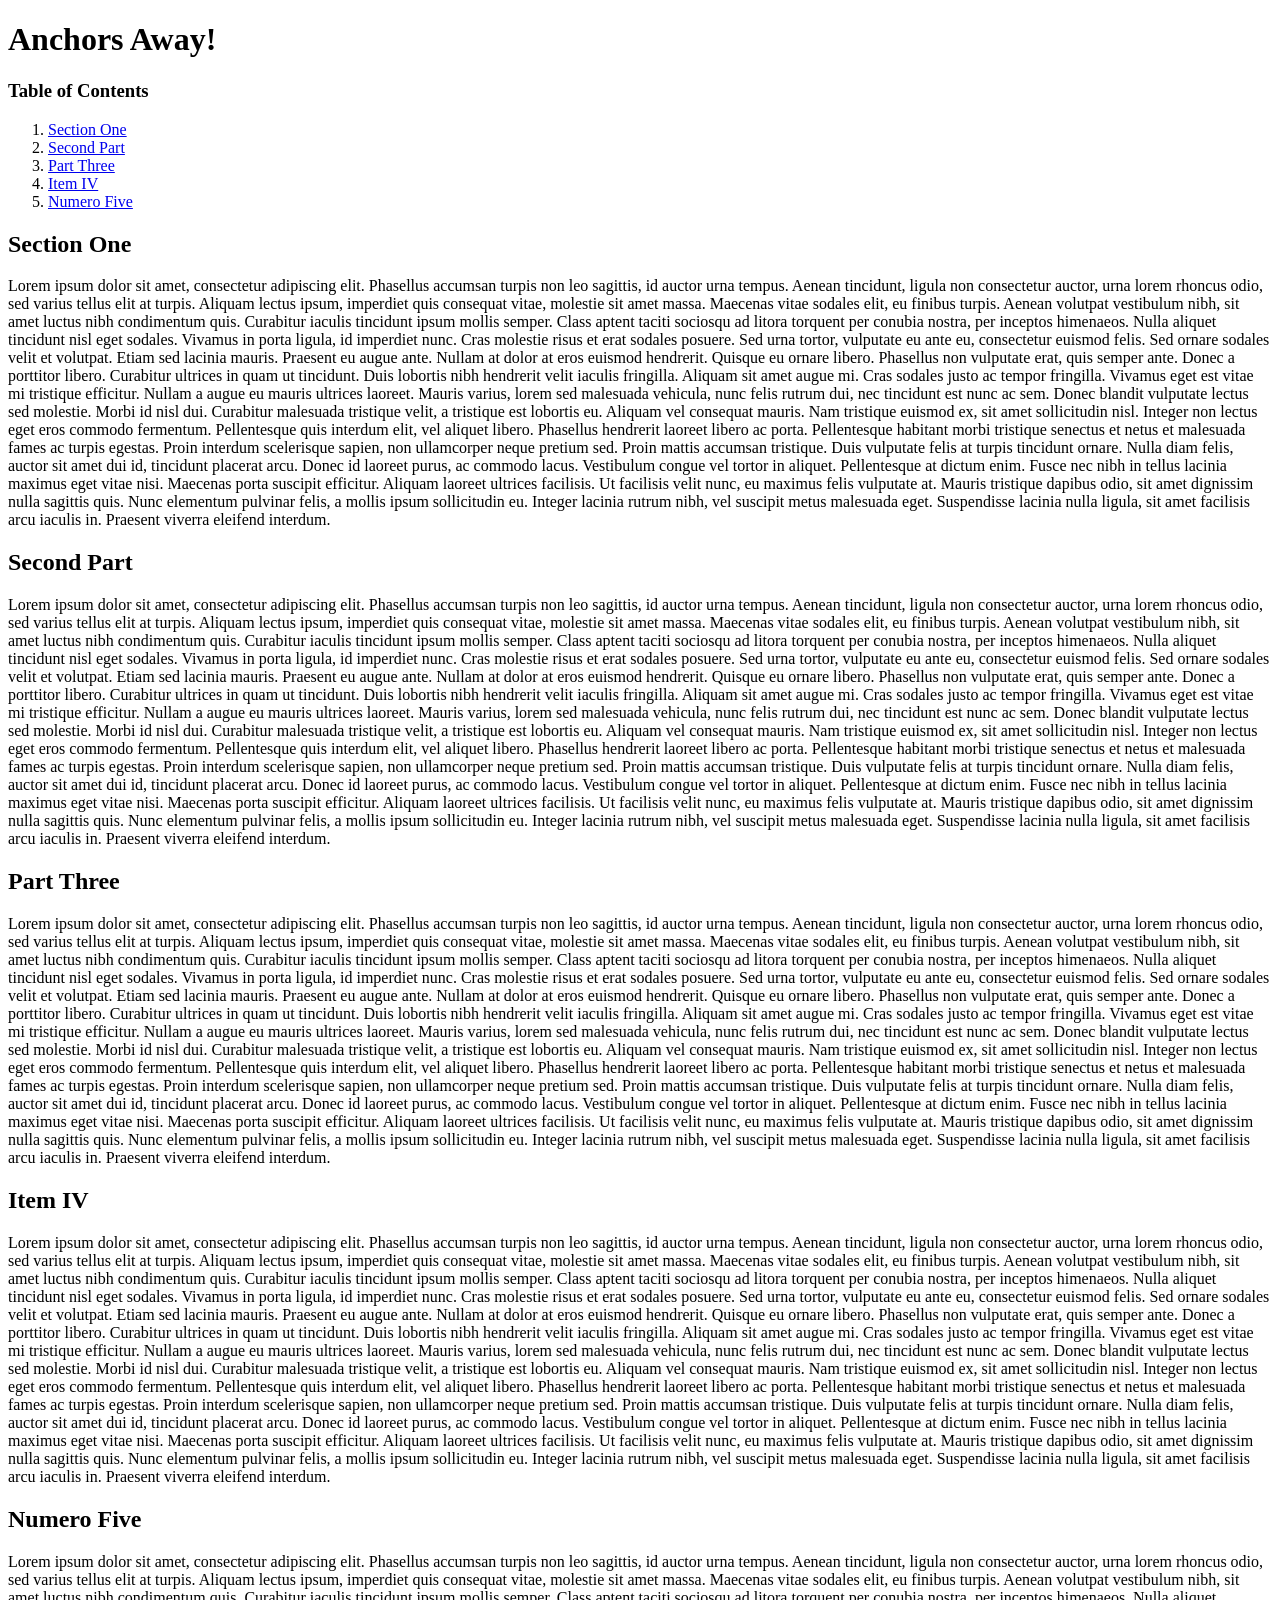
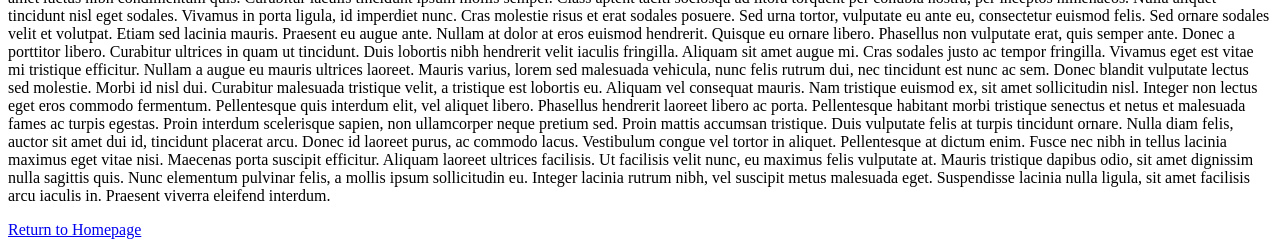
<file: wdsub/anchors.html>
<!DOCTYPE html>
<html>
  <head>
    <title>Anchors Away!</title>
  </head>
  <body>
    <h1>Anchors Away!</h1>
    
    <!-- Table of Contents -->
    <h3>Table of Contents</h3>
    <ol>
      <li><a href="#pt1">Section One</a></li>
      <li><a href="#pt2">Second Part</a></li>
      <li><a href="#pt3">Part Three</a></li>
      <li><a href="#pt4">Item IV</a></li>
      <li><a href="#pt5">Numero Five</a></li>
    </ol>
    
    
    
    <h2 id="pt1">Section One</h2>
    <p>Lorem ipsum dolor sit amet, consectetur adipiscing elit. Phasellus accumsan turpis non leo sagittis, id auctor urna tempus. Aenean tincidunt, ligula non consectetur auctor, urna lorem rhoncus odio, sed varius tellus elit at turpis. Aliquam lectus ipsum, imperdiet quis consequat vitae, molestie sit amet massa. Maecenas vitae sodales elit, eu finibus turpis. Aenean volutpat vestibulum nibh, sit amet luctus nibh condimentum quis. Curabitur iaculis tincidunt ipsum mollis semper. Class aptent taciti sociosqu ad litora torquent per conubia nostra, per inceptos himenaeos. Nulla aliquet tincidunt nisl eget sodales. Vivamus in porta ligula, id imperdiet nunc. Cras molestie risus et erat sodales posuere. Sed urna tortor, vulputate eu ante eu, consectetur euismod felis. Sed ornare sodales velit et volutpat. Etiam sed lacinia mauris. Praesent eu augue ante. Nullam at dolor at eros euismod hendrerit.

Quisque eu ornare libero. Phasellus non vulputate erat, quis semper ante. Donec a porttitor libero. Curabitur ultrices in quam ut tincidunt. Duis lobortis nibh hendrerit velit iaculis fringilla. Aliquam sit amet augue mi. Cras sodales justo ac tempor fringilla. Vivamus eget est vitae mi tristique efficitur.

Nullam a augue eu mauris ultrices laoreet. Mauris varius, lorem sed malesuada vehicula, nunc felis rutrum dui, nec tincidunt est nunc ac sem. Donec blandit vulputate lectus sed molestie. Morbi id nisl dui. Curabitur malesuada tristique velit, a tristique est lobortis eu. Aliquam vel consequat mauris. Nam tristique euismod ex, sit amet sollicitudin nisl. Integer non lectus eget eros commodo fermentum. Pellentesque quis interdum elit, vel aliquet libero.

Phasellus hendrerit laoreet libero ac porta. Pellentesque habitant morbi tristique senectus et netus et malesuada fames ac turpis egestas. Proin interdum scelerisque sapien, non ullamcorper neque pretium sed. Proin mattis accumsan tristique. Duis vulputate felis at turpis tincidunt ornare. Nulla diam felis, auctor sit amet dui id, tincidunt placerat arcu. Donec id laoreet purus, ac commodo lacus.

Vestibulum congue vel tortor in aliquet. Pellentesque at dictum enim. Fusce nec nibh in tellus lacinia maximus eget vitae nisi. Maecenas porta suscipit efficitur. Aliquam laoreet ultrices facilisis. Ut facilisis velit nunc, eu maximus felis vulputate at. Mauris tristique dapibus odio, sit amet dignissim nulla sagittis quis. Nunc elementum pulvinar felis, a mollis ipsum sollicitudin eu. Integer lacinia rutrum nibh, vel suscipit metus malesuada eget. Suspendisse lacinia nulla ligula, sit amet facilisis arcu iaculis in. Praesent viverra eleifend interdum.</p>
    
    <h2 id="pt2">Second Part</h2>
    <p>
    <p>Lorem ipsum dolor sit amet, consectetur adipiscing elit. Phasellus accumsan turpis non leo sagittis, id auctor urna tempus. Aenean tincidunt, ligula non consectetur auctor, urna lorem rhoncus odio, sed varius tellus elit at turpis. Aliquam lectus ipsum, imperdiet quis consequat vitae, molestie sit amet massa. Maecenas vitae sodales elit, eu finibus turpis. Aenean volutpat vestibulum nibh, sit amet luctus nibh condimentum quis. Curabitur iaculis tincidunt ipsum mollis semper. Class aptent taciti sociosqu ad litora torquent per conubia nostra, per inceptos himenaeos. Nulla aliquet tincidunt nisl eget sodales. Vivamus in porta ligula, id imperdiet nunc. Cras molestie risus et erat sodales posuere. Sed urna tortor, vulputate eu ante eu, consectetur euismod felis. Sed ornare sodales velit et volutpat. Etiam sed lacinia mauris. Praesent eu augue ante. Nullam at dolor at eros euismod hendrerit.

Quisque eu ornare libero. Phasellus non vulputate erat, quis semper ante. Donec a porttitor libero. Curabitur ultrices in quam ut tincidunt. Duis lobortis nibh hendrerit velit iaculis fringilla. Aliquam sit amet augue mi. Cras sodales justo ac tempor fringilla. Vivamus eget est vitae mi tristique efficitur.

Nullam a augue eu mauris ultrices laoreet. Mauris varius, lorem sed malesuada vehicula, nunc felis rutrum dui, nec tincidunt est nunc ac sem. Donec blandit vulputate lectus sed molestie. Morbi id nisl dui. Curabitur malesuada tristique velit, a tristique est lobortis eu. Aliquam vel consequat mauris. Nam tristique euismod ex, sit amet sollicitudin nisl. Integer non lectus eget eros commodo fermentum. Pellentesque quis interdum elit, vel aliquet libero.

Phasellus hendrerit laoreet libero ac porta. Pellentesque habitant morbi tristique senectus et netus et malesuada fames ac turpis egestas. Proin interdum scelerisque sapien, non ullamcorper neque pretium sed. Proin mattis accumsan tristique. Duis vulputate felis at turpis tincidunt ornare. Nulla diam felis, auctor sit amet dui id, tincidunt placerat arcu. Donec id laoreet purus, ac commodo lacus.

Vestibulum congue vel tortor in aliquet. Pellentesque at dictum enim. Fusce nec nibh in tellus lacinia maximus eget vitae nisi. Maecenas porta suscipit efficitur. Aliquam laoreet ultrices facilisis. Ut facilisis velit nunc, eu maximus felis vulputate at. Mauris tristique dapibus odio, sit amet dignissim nulla sagittis quis. Nunc elementum pulvinar felis, a mollis ipsum sollicitudin eu. Integer lacinia rutrum nibh, vel suscipit metus malesuada eget. Suspendisse lacinia nulla ligula, sit amet facilisis arcu iaculis in. Praesent viverra eleifend interdum.</p>
    
    
    <h2 id="pt3">Part Three</h2>
    <p>
    <p>Lorem ipsum dolor sit amet, consectetur adipiscing elit. Phasellus accumsan turpis non leo sagittis, id auctor urna tempus. Aenean tincidunt, ligula non consectetur auctor, urna lorem rhoncus odio, sed varius tellus elit at turpis. Aliquam lectus ipsum, imperdiet quis consequat vitae, molestie sit amet massa. Maecenas vitae sodales elit, eu finibus turpis. Aenean volutpat vestibulum nibh, sit amet luctus nibh condimentum quis. Curabitur iaculis tincidunt ipsum mollis semper. Class aptent taciti sociosqu ad litora torquent per conubia nostra, per inceptos himenaeos. Nulla aliquet tincidunt nisl eget sodales. Vivamus in porta ligula, id imperdiet nunc. Cras molestie risus et erat sodales posuere. Sed urna tortor, vulputate eu ante eu, consectetur euismod felis. Sed ornare sodales velit et volutpat. Etiam sed lacinia mauris. Praesent eu augue ante. Nullam at dolor at eros euismod hendrerit.

Quisque eu ornare libero. Phasellus non vulputate erat, quis semper ante. Donec a porttitor libero. Curabitur ultrices in quam ut tincidunt. Duis lobortis nibh hendrerit velit iaculis fringilla. Aliquam sit amet augue mi. Cras sodales justo ac tempor fringilla. Vivamus eget est vitae mi tristique efficitur.

Nullam a augue eu mauris ultrices laoreet. Mauris varius, lorem sed malesuada vehicula, nunc felis rutrum dui, nec tincidunt est nunc ac sem. Donec blandit vulputate lectus sed molestie. Morbi id nisl dui. Curabitur malesuada tristique velit, a tristique est lobortis eu. Aliquam vel consequat mauris. Nam tristique euismod ex, sit amet sollicitudin nisl. Integer non lectus eget eros commodo fermentum. Pellentesque quis interdum elit, vel aliquet libero.

Phasellus hendrerit laoreet libero ac porta. Pellentesque habitant morbi tristique senectus et netus et malesuada fames ac turpis egestas. Proin interdum scelerisque sapien, non ullamcorper neque pretium sed. Proin mattis accumsan tristique. Duis vulputate felis at turpis tincidunt ornare. Nulla diam felis, auctor sit amet dui id, tincidunt placerat arcu. Donec id laoreet purus, ac commodo lacus.

Vestibulum congue vel tortor in aliquet. Pellentesque at dictum enim. Fusce nec nibh in tellus lacinia maximus eget vitae nisi. Maecenas porta suscipit efficitur. Aliquam laoreet ultrices facilisis. Ut facilisis velit nunc, eu maximus felis vulputate at. Mauris tristique dapibus odio, sit amet dignissim nulla sagittis quis. Nunc elementum pulvinar felis, a mollis ipsum sollicitudin eu. Integer lacinia rutrum nibh, vel suscipit metus malesuada eget. Suspendisse lacinia nulla ligula, sit amet facilisis arcu iaculis in. Praesent viverra eleifend interdum.</p>
    
    
    <h2 id="pt4">Item IV</h2>
    <p>
    <p>Lorem ipsum dolor sit amet, consectetur adipiscing elit. Phasellus accumsan turpis non leo sagittis, id auctor urna tempus. Aenean tincidunt, ligula non consectetur auctor, urna lorem rhoncus odio, sed varius tellus elit at turpis. Aliquam lectus ipsum, imperdiet quis consequat vitae, molestie sit amet massa. Maecenas vitae sodales elit, eu finibus turpis. Aenean volutpat vestibulum nibh, sit amet luctus nibh condimentum quis. Curabitur iaculis tincidunt ipsum mollis semper. Class aptent taciti sociosqu ad litora torquent per conubia nostra, per inceptos himenaeos. Nulla aliquet tincidunt nisl eget sodales. Vivamus in porta ligula, id imperdiet nunc. Cras molestie risus et erat sodales posuere. Sed urna tortor, vulputate eu ante eu, consectetur euismod felis. Sed ornare sodales velit et volutpat. Etiam sed lacinia mauris. Praesent eu augue ante. Nullam at dolor at eros euismod hendrerit.

Quisque eu ornare libero. Phasellus non vulputate erat, quis semper ante. Donec a porttitor libero. Curabitur ultrices in quam ut tincidunt. Duis lobortis nibh hendrerit velit iaculis fringilla. Aliquam sit amet augue mi. Cras sodales justo ac tempor fringilla. Vivamus eget est vitae mi tristique efficitur.

Nullam a augue eu mauris ultrices laoreet. Mauris varius, lorem sed malesuada vehicula, nunc felis rutrum dui, nec tincidunt est nunc ac sem. Donec blandit vulputate lectus sed molestie. Morbi id nisl dui. Curabitur malesuada tristique velit, a tristique est lobortis eu. Aliquam vel consequat mauris. Nam tristique euismod ex, sit amet sollicitudin nisl. Integer non lectus eget eros commodo fermentum. Pellentesque quis interdum elit, vel aliquet libero.

Phasellus hendrerit laoreet libero ac porta. Pellentesque habitant morbi tristique senectus et netus et malesuada fames ac turpis egestas. Proin interdum scelerisque sapien, non ullamcorper neque pretium sed. Proin mattis accumsan tristique. Duis vulputate felis at turpis tincidunt ornare. Nulla diam felis, auctor sit amet dui id, tincidunt placerat arcu. Donec id laoreet purus, ac commodo lacus.

Vestibulum congue vel tortor in aliquet. Pellentesque at dictum enim. Fusce nec nibh in tellus lacinia maximus eget vitae nisi. Maecenas porta suscipit efficitur. Aliquam laoreet ultrices facilisis. Ut facilisis velit nunc, eu maximus felis vulputate at. Mauris tristique dapibus odio, sit amet dignissim nulla sagittis quis. Nunc elementum pulvinar felis, a mollis ipsum sollicitudin eu. Integer lacinia rutrum nibh, vel suscipit metus malesuada eget. Suspendisse lacinia nulla ligula, sit amet facilisis arcu iaculis in. Praesent viverra eleifend interdum.</p>
    
    
    <h2 id="pt5">Numero Five</h2>
    <p>
    <p>Lorem ipsum dolor sit amet, consectetur adipiscing elit. Phasellus accumsan turpis non leo sagittis, id auctor urna tempus. Aenean tincidunt, ligula non consectetur auctor, urna lorem rhoncus odio, sed varius tellus elit at turpis. Aliquam lectus ipsum, imperdiet quis consequat vitae, molestie sit amet massa. Maecenas vitae sodales elit, eu finibus turpis. Aenean volutpat vestibulum nibh, sit amet luctus nibh condimentum quis. Curabitur iaculis tincidunt ipsum mollis semper. Class aptent taciti sociosqu ad litora torquent per conubia nostra, per inceptos himenaeos. Nulla aliquet tincidunt nisl eget sodales. Vivamus in porta ligula, id imperdiet nunc. Cras molestie risus et erat sodales posuere. Sed urna tortor, vulputate eu ante eu, consectetur euismod felis. Sed ornare sodales velit et volutpat. Etiam sed lacinia mauris. Praesent eu augue ante. Nullam at dolor at eros euismod hendrerit.

Quisque eu ornare libero. Phasellus non vulputate erat, quis semper ante. Donec a porttitor libero. Curabitur ultrices in quam ut tincidunt. Duis lobortis nibh hendrerit velit iaculis fringilla. Aliquam sit amet augue mi. Cras sodales justo ac tempor fringilla. Vivamus eget est vitae mi tristique efficitur.

Nullam a augue eu mauris ultrices laoreet. Mauris varius, lorem sed malesuada vehicula, nunc felis rutrum dui, nec tincidunt est nunc ac sem. Donec blandit vulputate lectus sed molestie. Morbi id nisl dui. Curabitur malesuada tristique velit, a tristique est lobortis eu. Aliquam vel consequat mauris. Nam tristique euismod ex, sit amet sollicitudin nisl. Integer non lectus eget eros commodo fermentum. Pellentesque quis interdum elit, vel aliquet libero.

Phasellus hendrerit laoreet libero ac porta. Pellentesque habitant morbi tristique senectus et netus et malesuada fames ac turpis egestas. Proin interdum scelerisque sapien, non ullamcorper neque pretium sed. Proin mattis accumsan tristique. Duis vulputate felis at turpis tincidunt ornare. Nulla diam felis, auctor sit amet dui id, tincidunt placerat arcu. Donec id laoreet purus, ac commodo lacus.

Vestibulum congue vel tortor in aliquet. Pellentesque at dictum enim. Fusce nec nibh in tellus lacinia maximus eget vitae nisi. Maecenas porta suscipit efficitur. Aliquam laoreet ultrices facilisis. Ut facilisis velit nunc, eu maximus felis vulputate at. Mauris tristique dapibus odio, sit amet dignissim nulla sagittis quis. Nunc elementum pulvinar felis, a mollis ipsum sollicitudin eu. Integer lacinia rutrum nibh, vel suscipit metus malesuada eget. Suspendisse lacinia nulla ligula, sit amet facilisis arcu iaculis in. Praesent viverra eleifend interdum.</p>
    
    
    <a href="/web-dev/" target="_self">Return to Homepage</a>
  </body>
  </html>
</file>
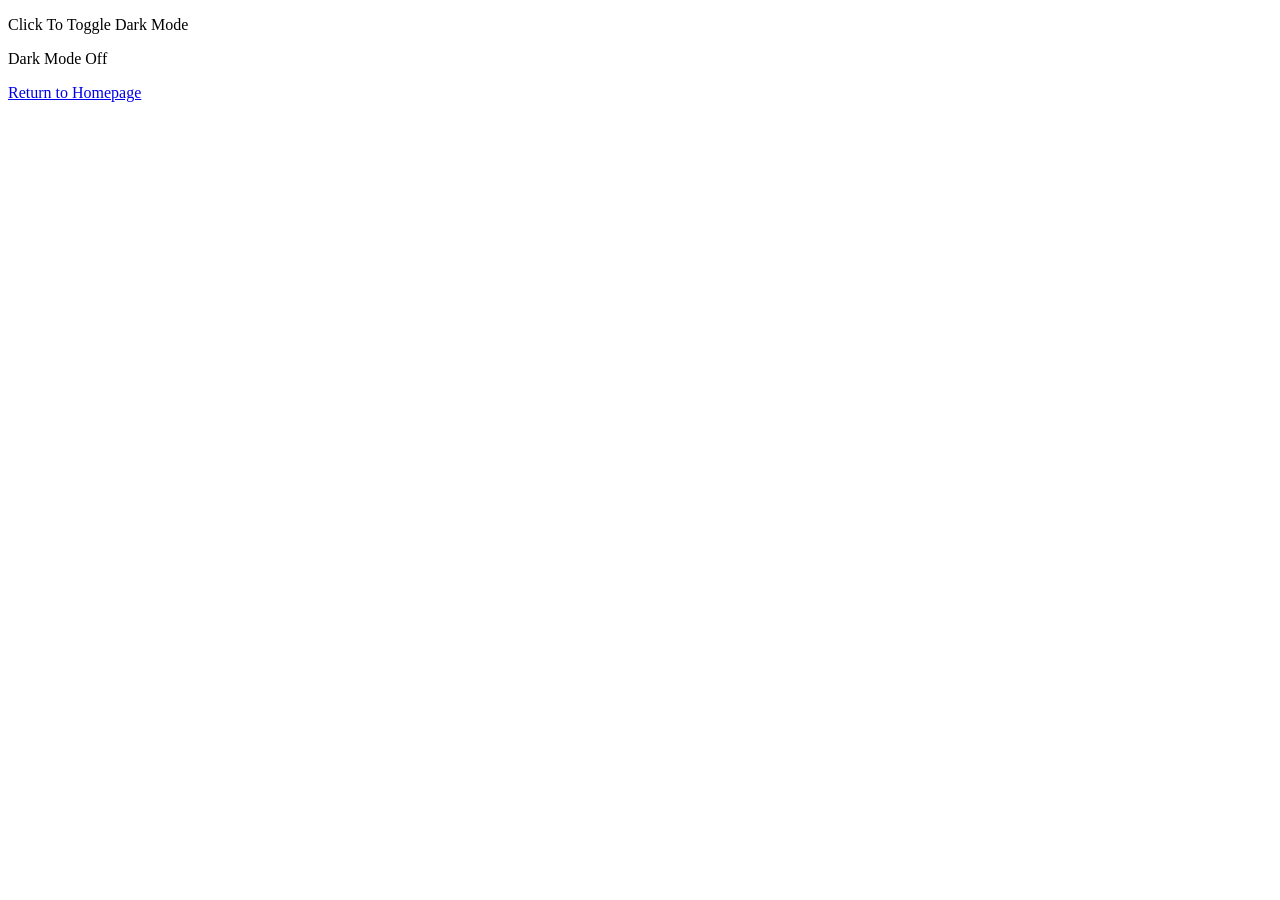
<file: wdsub/dark-mode-toggle.html>
<!DOCTYPE html>
<html>
  <head>
    <title>Dark Mode Toggle!</title>
  </head>
  <body>

    <div id="tog-div-1" style="cursor: pointer;" onclick="mngMode(event)">
      <p>Click To Toggle Dark Mode</p>
    </div>
    
    <div id="tog-div-2">
      <p>Dark Mode Off</p>
    </div>

    <script src="dark-mode-toggle.js"></script>
    <a href="/web-dev/" target="_self">Return to Homepage</a>
  </body>
</html>
</file>
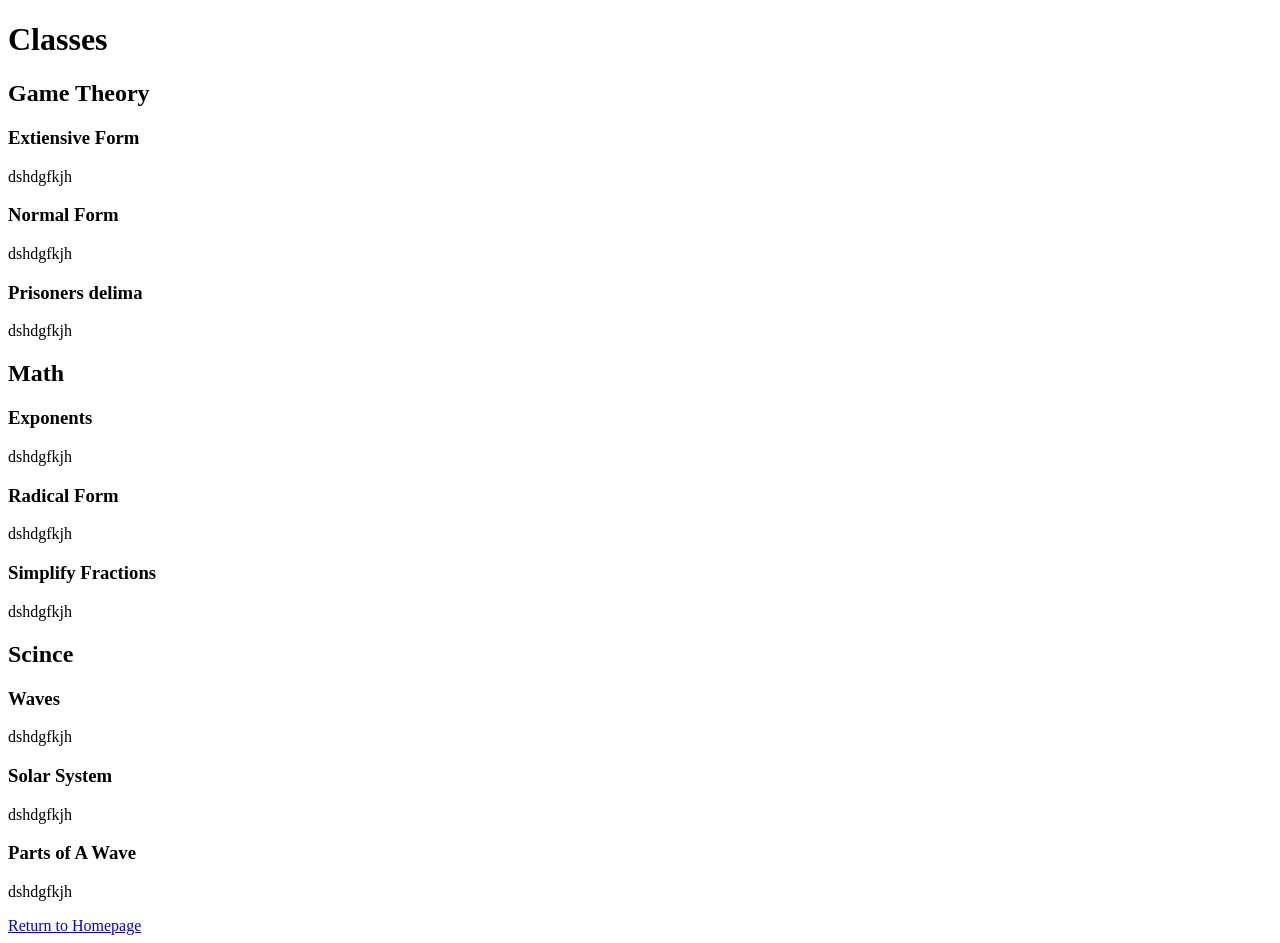
<file: wdsub/headings.html>
<!DOCTYPE html>
<html>
  <head>
    <title>Headings</title>
  </head>
  <body>
    <h1>Classes</h1>
    
    <h2>Game Theory</h2>
    <h3>Extiensive Form</h3>
    <p>dshdgfkjh</p>
    <h3>Normal Form</h3>
    <p>dshdgfkjh</p>
    <h3>Prisoners delima</h3>
    <p>dshdgfkjh</p>
    
    <h2>Math</h2>
    <h3>Exponents</h3>
    <p>dshdgfkjh</p>
    <h3>Radical Form</h3>
    <p>dshdgfkjh</p>
    <h3>Simplify Fractions</h3>
    <p>dshdgfkjh</p>
    
    <h2>Scince</h2>
    <h3>Waves</h3>
    <p>dshdgfkjh</p>
    <h3>Solar System</h3>
    <p>dshdgfkjh</p>
    <h3>Parts of A Wave</h3>
    <p>dshdgfkjh</p>
    <a href="/web-dev/" target="_self">Return to Homepage</a>

    
  </body>
</html>
</file>
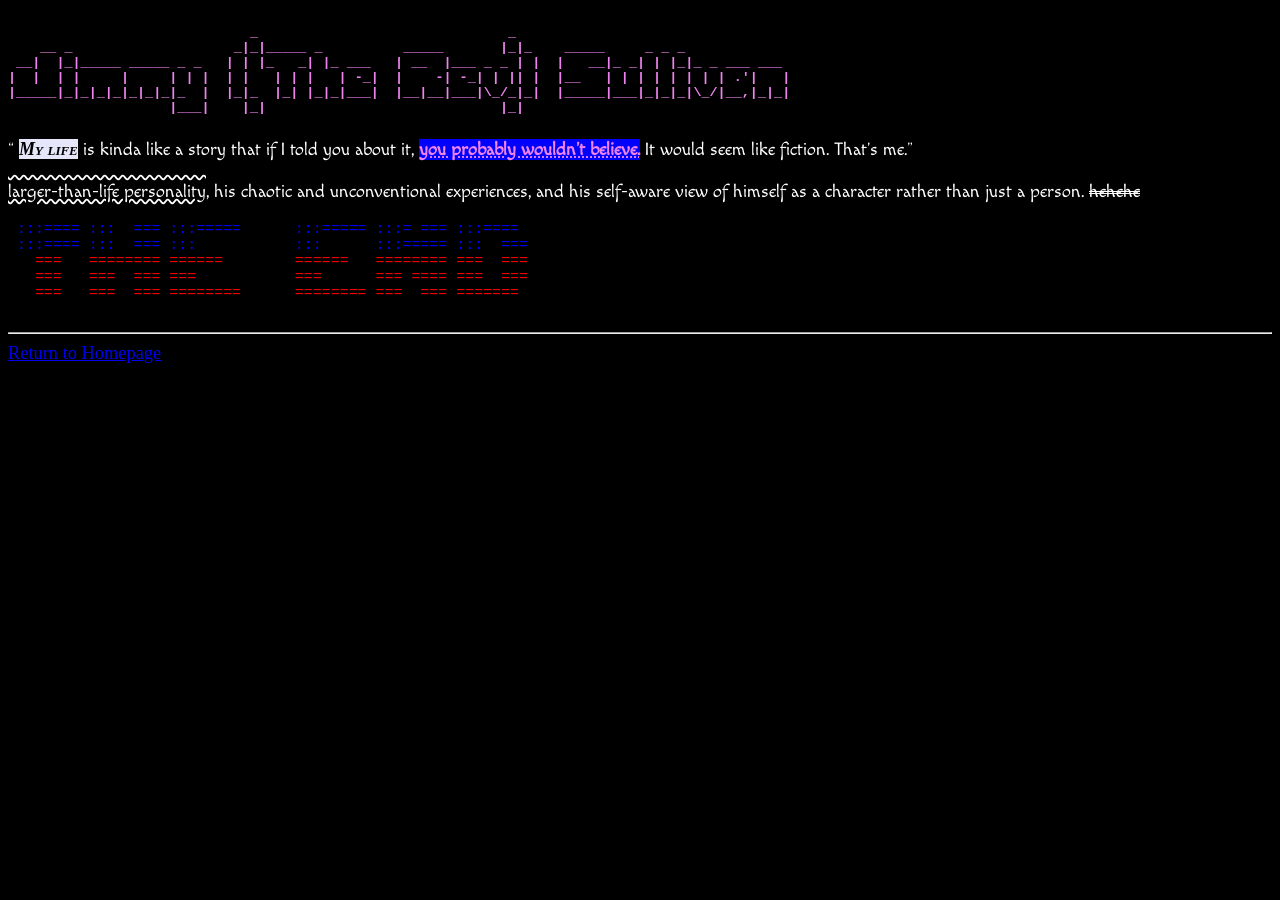
<file: wdsub/poem.html>
<!DOCTYPE html>
<html>
  <head>
    <title>Jimmy Sullivan poem name</title>
    <link rel="preconnect" href="https://fonts.googleapis.com">
<link rel="preconnect" href="https://fonts.gstatic.com" crossorigin>
<link href="https://fonts.googleapis.com/css2?family=Macondo&family=UnifrakturMaguntia&display=swap" rel="stylesheet">
  </head>
 <body style="font-size:115%; background-color: black">
   <h1>
     <pre style="font-size:45%; color: violet">                              _                               _                                  
    __ _                    _|_|_____ _          _____       |_|_    _____     _ _ _             
 __|  |_|_____ _____ _ _   | | |_   _| |_ ___   | __  |___ _ _ | |  |   __|_ _| | |_|_ _ ___ ___ 
|  |  | |     |     | | |  | |   | | |   | -_|  |    -| -_| | || |  |__   | | | | | | | | .'|   |
|_____|_|_|_|_|_|_|_|_  |  |_|_  |_| |_|_|___|  |__|__|___|\_/_|_|  |_____|___|_|_|_|\_/|__,|_|_|
                    |___|    |_|                             |_|                                                                                              </pre>
   </h1>
   
   <div id="poem-content">
     <p style="font-family: Macondo, cursive; color: white; fonr-size: small">
       <q> <span style="background-color: lavender; color: black; font: italic small-caps bold large cursive">My life</span> is kinda like a story that if I told you about it, <span style="text-decoration: underline dotted; font-weight: bold; background-color: blue; color: violet">you probably wouldn't believe.</span> It would seem like fiction. That's me.</q><br><br>
       <span style="text-decoration: underline overline wavy">larger-than-life personality</span>, his chaotic and unconventional experiences, and his self-aware view of himself as a character rather than just a person. <span style="text-decoration: line-through double">hehehe</span> 
     </p>
     <pre style="color: blue"> :::==== :::  === :::=====      :::===== :::= === :::==== 
 :::==== :::  === :::           :::      :::===== :::  ===
   <span style="color: red">===   ======== ======        ======   ======== ===  ===
   ===   ===  === ===           ===      === ==== ===  ===
   ===   ===  === ========      ======== ===  === =======</span> 
                                                          </pre>
   </div>
<hr>   
   <a href="/web-dev/" target="_self">Return to Homepage</a>
   
 </body 
</html>
</file>
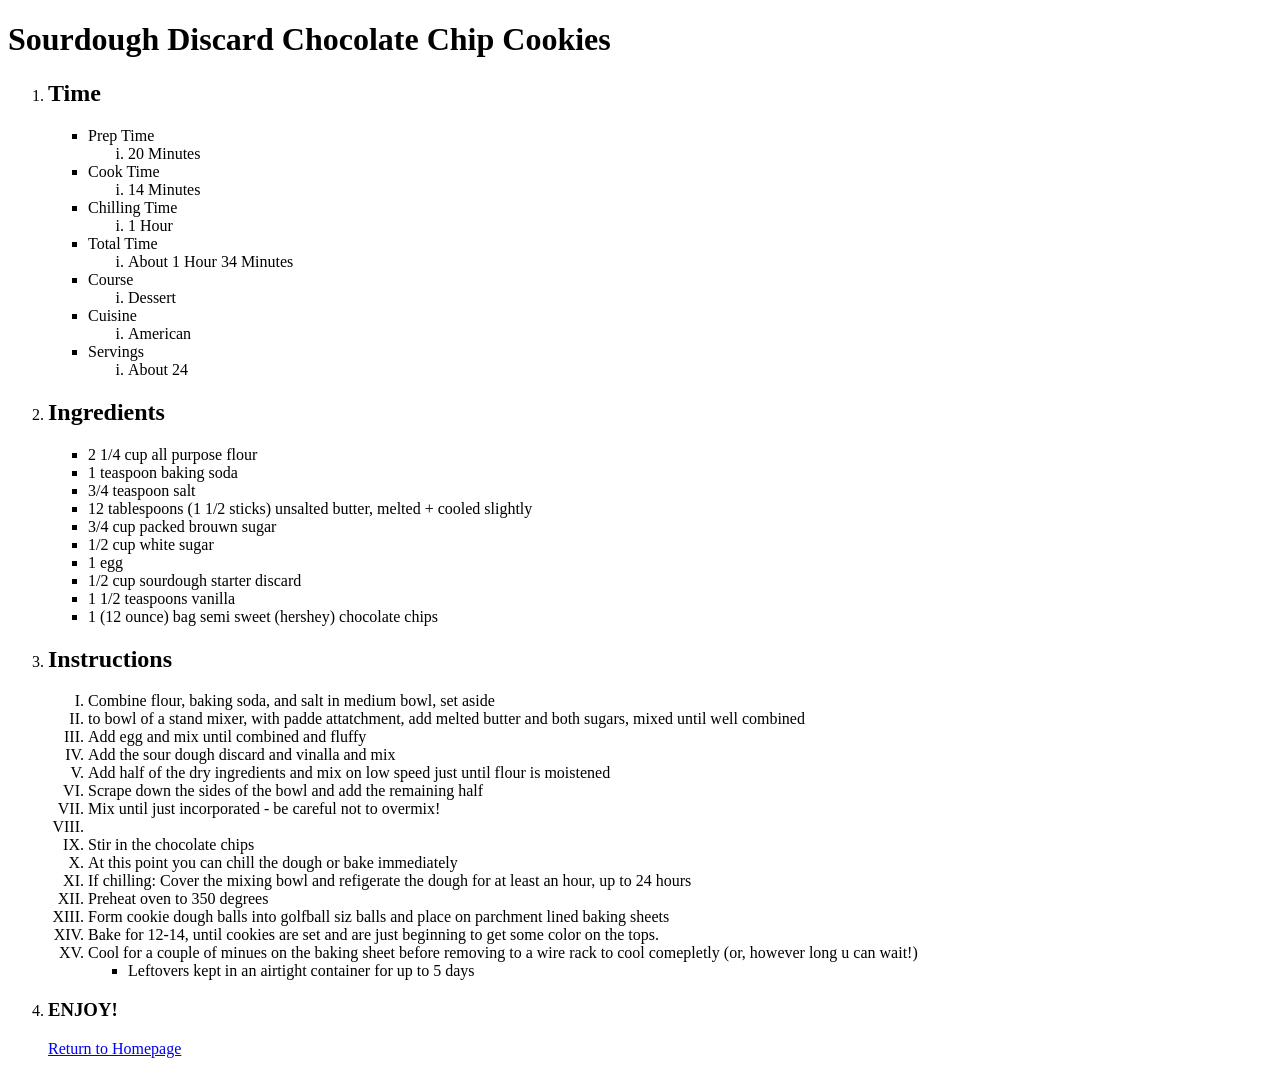
<file: wdsub/recipe.html>
<!DOCTYPE html>
<html>
  <head>
    <title>Chocolate Chip Cookie Recipe</title> 
  </head>
  <body>
    <h1>Sourdough Discard Chocolate Chip Cookies</h1>
    <ol>
      <li><h2>Time</h2>
        <ul style="list-style-type: square">
          <li>Prep Time</li>
          <ol Style="list-style-type: lower-roman">    <!-- Throughout this whole nested ul, you nest many one-item ol's. I think it you remove every ol tag from here to line 38, it would be closer to what you want. -->
            <li>20 Minutes</li>     
          </ol>
          <li>Cook Time</li>
          <ol style="list-style-type: lower-roman">
            <li>14 Minutes</li>
          </ol>
          <li>Chilling Time</li>
          <ol style="list-style-type: lower-roman">
            <li>1 Hour</li>
          </ol>
          <li>Total Time</li>
          <ol style="list-style-type: lower-roman">
            <li>About 1 Hour 34 Minutes</li>
          </ol>
          <li>Course</li>
          <ol style="list-style-type: lower-roman">
            <li>Dessert</li>
          </ol>
          <li>Cuisine</li>
          <ol style="list-style-type: lower-roman">
            <li>American</li>
          </ol>
          <li>Servings</li>
          <ol style="list-style-type: lower-roman">
            <li>About 24</li>
          </ol>
        </ul>
      </li>
        <li><h2>Ingredients</h2>
        <ul style="list-style-type: square">
          <li>2 1/4 cup all purpose flour</li>
          <li>1 teaspoon baking soda</li>
          <li>3/4 teaspoon salt</li>
          <li>12 tablespoons (1 1/2 sticks) unsalted butter, melted + cooled slightly</li>
          <li>3/4 cup packed brouwn sugar</li>
          <li>1/2 cup white sugar</li>
          <li>1 egg</li>
          <li>1/2 cup sourdough starter discard</li>
          <li>1 1/2 teaspoons vanilla</li>
          <li>1 (12 ounce) bag semi sweet (hershey) chocolate chips</li>
        </ul>
      </li>
          <li><h2>Instructions</h2>
        <ol style="list-style-type: upper-roman">
          <li>Combine flour, baking soda, and salt in medium bowl, set aside</li>
          <li>to bowl of a stand mixer, with padde attatchment, add melted butter and both sugars, mixed until well combined</li>
          <li>Add egg and mix until combined and fluffy</li>
          <li>Add the sour dough discard and vinalla and mix </li>
          <li>Add half of the dry ingredients and mix on low speed just until flour is moistened</li>
          <li>Scrape down the sides of the bowl and add the remaining half</li>
          <li>Mix until just incorporated - be careful not to overmix!<li>    <!-- Missing the slash to make this a closing tag. The browser interprets it as a new empty list item. -->
          <li>Stir in the chocolate chips</li>
          <li>At this point you can chill the dough or bake immediately</li>
          <li>If chilling: Cover the mixing bowl and refigerate the dough for at least an hour, up to 24 hours</li>
          <li>Preheat oven to 350 degrees</li>
          <li>Form cookie dough balls into golfball siz balls and place on parchment lined baking sheets</li>
          <li>Bake for 12-14, until cookies are set and are just beginning to get some color on the tops.</li>
          <li>Cool for a couple of minues on the baking sheet before removing to a wire rack to cool comepletly (or, however long u can wait!)</li>
          <ul>
            <li>Leftovers kept in an airtight container for up to 5 days</li>
          </ul>
        </ol>
            <li><h3>ENJOY!</h3></li>
      <a href="/web-dev/" target="_self">Return to Homepage</a>
  </body>
</html>
</file>
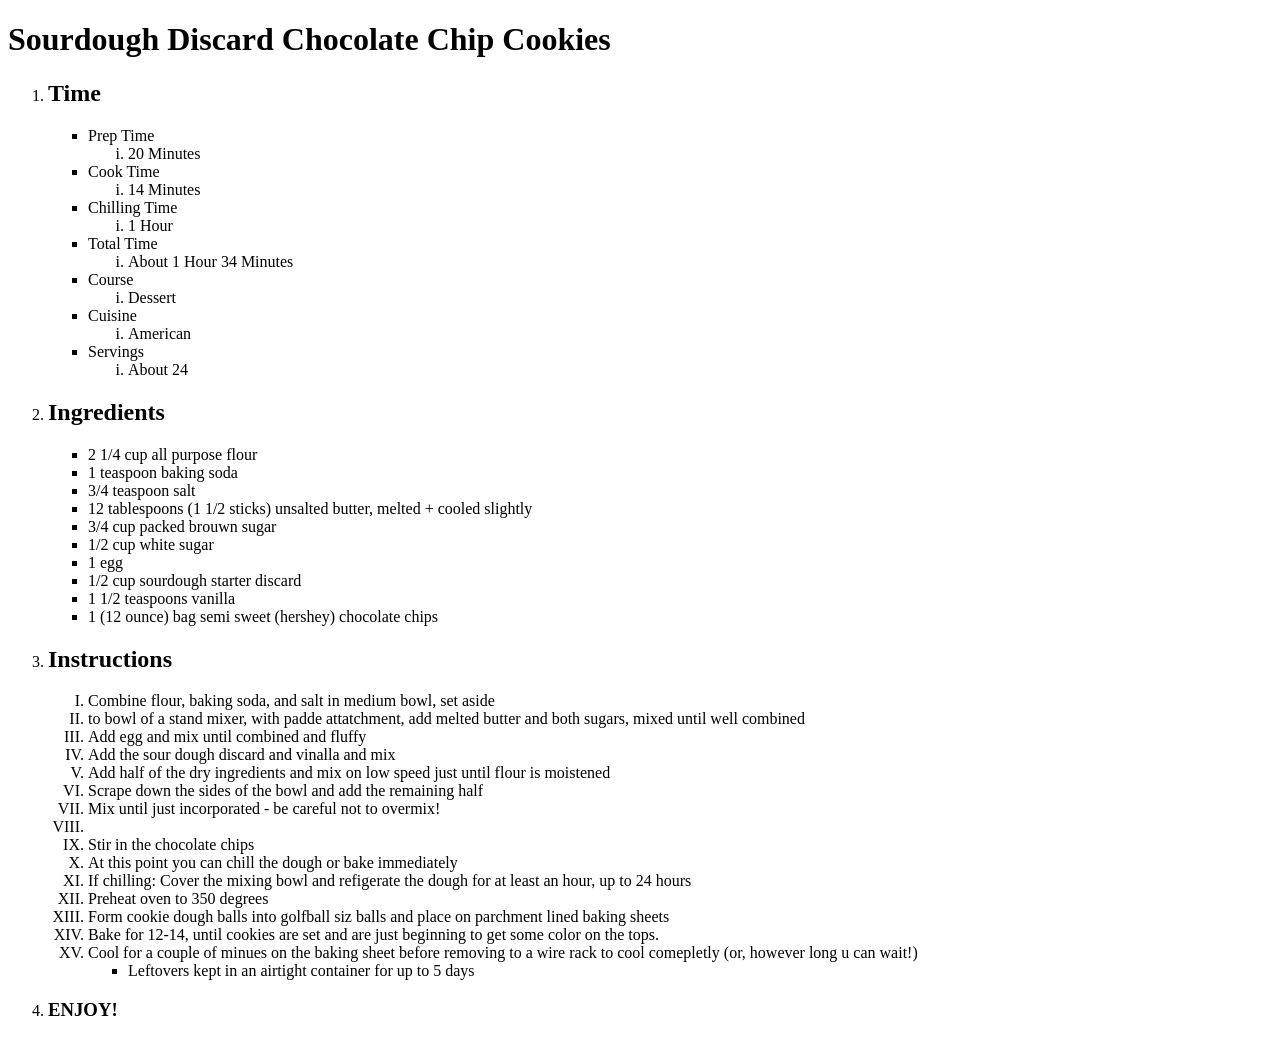
<file: wdsub/recipie.html>
<!DOCTYPE html>
<html>
  <head>
    <title>Chocolate Chip Cookie Recipe</title> 
  </head>
  <body>
    <h1>Sourdough Discard Chocolate Chip Cookies</h1>
    <ol>
      <li><h2>Time</h2>
        <ul style="list-style-type: square">
          <li>Prep Time</li>
          <ol Style="list-style-type: lower-roman">
            <li>20 Minutes</li>     
          </ol>
          <li>Cook Time</li>
          <ol style="list-style-type: lower-roman">
            <li>14 Minutes</li>
          </ol>
          <li>Chilling Time</li>
          <ol style="list-style-type: lower-roman">
            <li>1 Hour</li>
          </ol>
          <li>Total Time</li>
          <ol style="list-style-type: lower-roman">
            <li>About 1 Hour 34 Minutes</li>
          </ol>
          <li>Course</li>
          <ol style="list-style-type: lower-roman">
            <li>Dessert</li>
          </ol>
          <li>Cuisine</li>
          <ol style="list-style-type: lower-roman">
            <li>American</li>
          </ol>
          <li>Servings</li>
          <ol style="list-style-type: lower-roman">
            <li>About 24</li>
          </ol>
        </ul>
      </li>
        <li><h2>Ingredients</h2>
        <ul style="list-style-type: square">
          <li>2 1/4 cup all purpose flour</li>
          <li>1 teaspoon baking soda</li>
          <li>3/4 teaspoon salt</li>
          <li>12 tablespoons (1 1/2 sticks) unsalted butter, melted + cooled slightly</li>
          <li>3/4 cup packed brouwn sugar</li>
          <li>1/2 cup white sugar</li>
          <li>1 egg</li>
          <li>1/2 cup sourdough starter discard</li>
          <li>1 1/2 teaspoons vanilla</li>
          <li>1 (12 ounce) bag semi sweet (hershey) chocolate chips</li>
        </ul>
      </li>
          <li><h2>Instructions</h2>
        <ol style="list-style-type: upper-roman">
          <li>Combine flour, baking soda, and salt in medium bowl, set aside</li>
          <li>to bowl of a stand mixer, with padde attatchment, add melted butter and both sugars, mixed until well combined</li>
          <li>Add egg and mix until combined and fluffy</li>
          <li>Add the sour dough discard and vinalla and mix </li>
          <li>Add half of the dry ingredients and mix on low speed just until flour is moistened</li>
          <li>Scrape down the sides of the bowl and add the remaining half</li>
          <li>Mix until just incorporated - be careful not to overmix!<li>
          <li>Stir in the chocolate chips</li>
          <li>At this point you can chill the dough or bake immediately</li>
          <li>If chilling: Cover the mixing bowl and refigerate the dough for at least an hour, up to 24 hours</li>
          <li>Preheat oven to 350 degrees</li>
          <li>Form cookie dough balls into golfball siz balls and place on parchment lined baking sheets</li>
          <li>Bake for 12-14, until cookies are set and are just beginning to get some color on the tops.</li>
          <li>Cool for a couple of minues on the baking sheet before removing to a wire rack to cool comepletly (or, however long u can wait!)</li>
          <ul>
            <li>Leftovers kept in an airtight container for up to 5 days</li>
          </ul>
        </ol>
            <li><h3>ENJOY!</h3></li>
  </body>
</html>
</file>
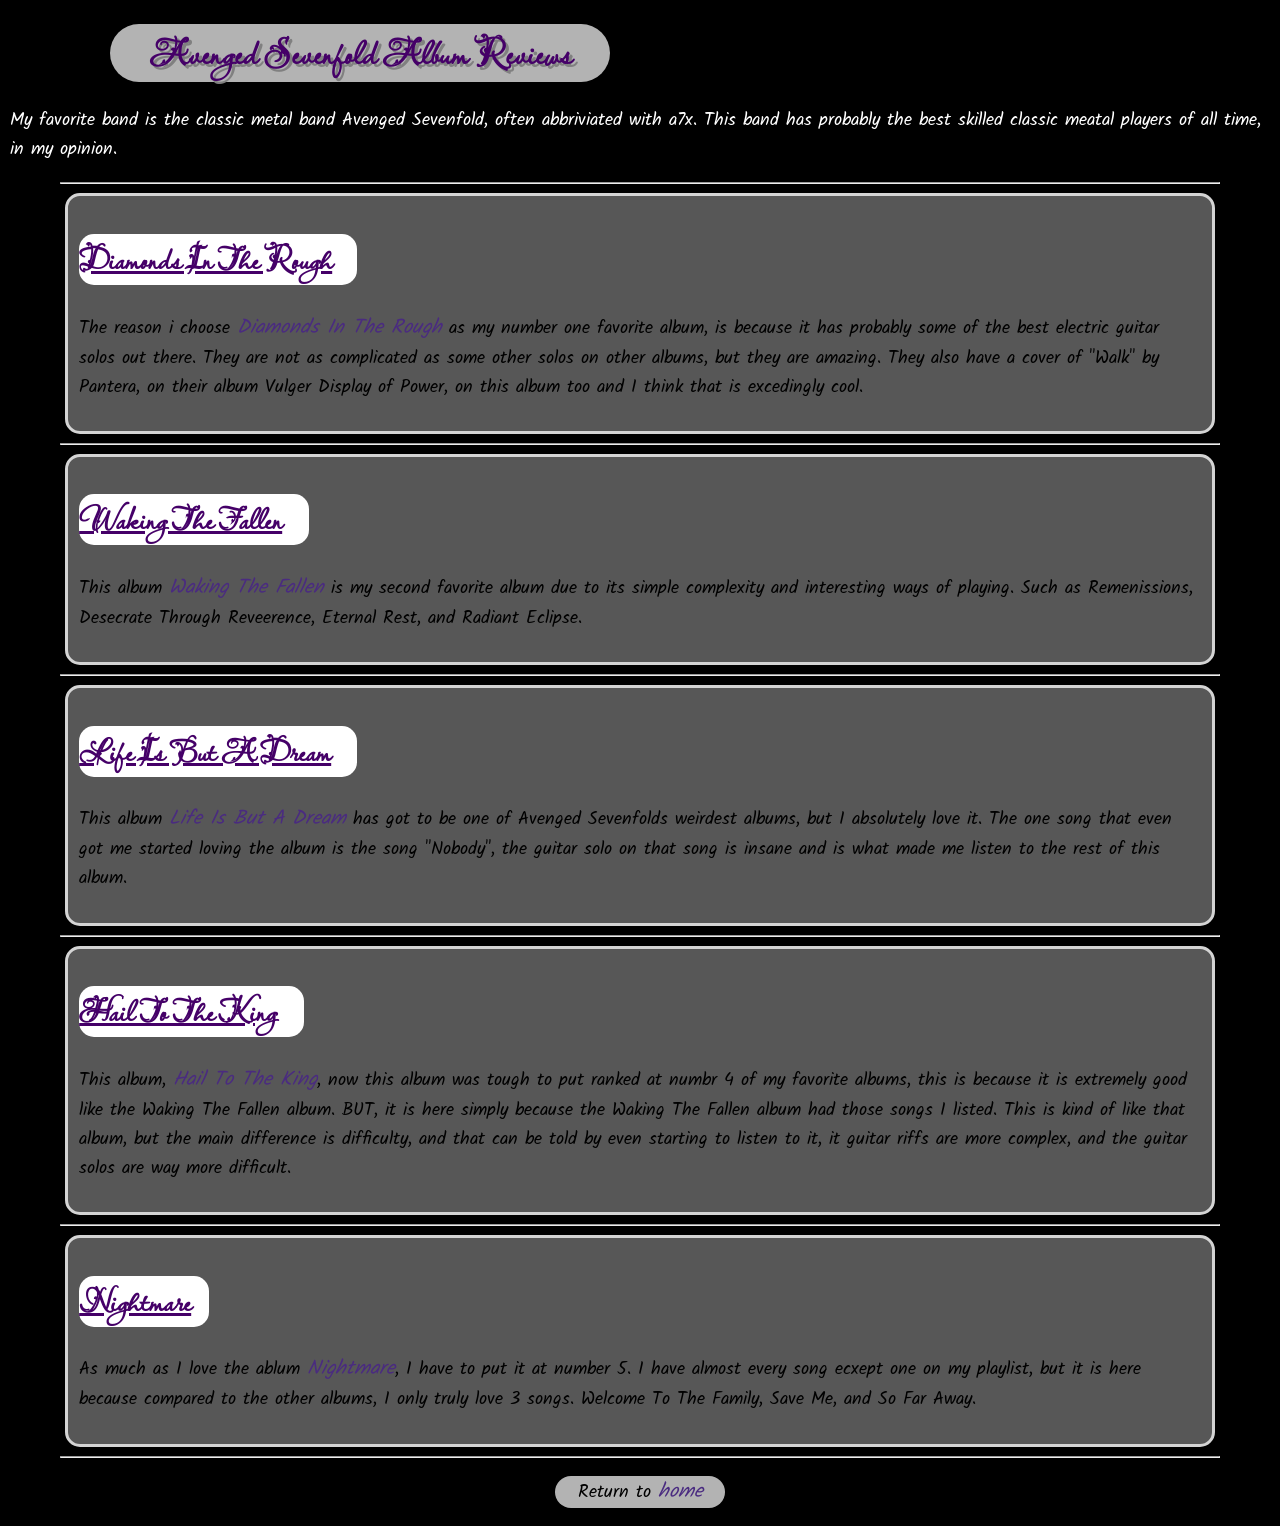
<file: wdsub/reviews.html>
<!DOCTYPE html>

<html>
  
<head>
  
<title>A7X Album Reviews</title>
  
<link rel="stylesheet" href="review-styles.css">
  
<link rel="preconnect" href="https://fonts.googleapis.com">
  
<link rel="preconnect" href="https://fonts.gstatic.com" crossorigin>
  
<link href="https://fonts.googleapis.com/css2?family=Lavishly+Yours&display=swap" rel="stylesheet">
  
  <link rel="preconnect" href="https://fonts.googleapis.com">
  
<link rel="preconnect" href="https://fonts.gstatic.com" crossorigin>
  
<link href="https://fonts.googleapis.com/css2?family=Kalam:wght@300;400;700&family=Lavishly+Yours&display=swap" rel="stylesheet">
  
  </head>
  
<body>
  
  <h1>Avenged Sevenfold Album Reviews</h1>  
  
  <p class="intro">My favorite band is the classic metal band Avenged Sevenfold, often abbriviated with a7x. This band has probably the best skilled classic meatal players of all time, in my opinion.</p>
  
  <hr>
  
  <!-- First a7x review -->
  
  <div id="rev-1" class="card">
    
    <h2 class="card-1">Diamonds In The Rough</h2>
    
    <p>The reason i choose <a href="https://www.youtube.com/watch?v=j16-rHtI_K8&list=RDj16-rHtI_K8&start_radio=1" target="_blank">Diamonds In The Rough</a> as my number one favorite album, is because it has probably some of the best electric guitar solos out there. They are not as complicated as some other solos on other albums, but they are amazing. They also have a cover of "Walk" by Pantera, on their album Vulger Display of Power, on this album too and I think that is excedingly cool.
    </p>
    
  </div>
  
  <hr>
  
   <!-- Second a7x review -->
  
  <div id="rev-2" class="card">
    
    <h2 class="card-2">Waking The Fallen</h2>
    
    <p>This album <a href="https://www.youtube.com/watch?v=TF3lpJH-9Os&list=RDTF3lpJH-9Os&start_radio=1" target="_blank">Waking The Fallen</a> is my second favorite album due to its simple complexity and interesting ways of playing. Such as Remenissions, Desecrate Through Reveerence, Eternal Rest, and Radiant Eclipse.
    </p>
    
  </div>
  
  <hr>
  
   <!-- Third a7x review -->
  
  <div id="rev-3" class="card">
    
    <h2 class="card-3">Life Is But A Dream</h2>
    
    <p>This album <a href="https://www.youtube.com/watch?v=l9nW9_I8x7o&list=RDl9nW9_I8x7o&start_radio=1" target="_blank">Life Is But A Dream</a> has got to be one of Avenged Sevenfolds weirdest albums, but I absolutely love it. The one song that even got me started loving the album is the song "Nobody", the guitar solo on that song is insane and is what made me listen to the rest of this album.
    </p>
    
  </div>
  
  <hr>
  
   <!-- Fourth a7x review -->
  
  <div id="rev-4" class="card">
    
    <h2 class="card-4">Hail To The King</h2>
    
    <p>This album, <a href="https://www.youtube.com/watch?v=rB0eItAUUnU&list=RDrB0eItAUUnU&start_radio=1" target="_blank">Hail To The King</a>, now this album was tough to put ranked at numbr 4 of my favorite albums, this is because it is extremely good like the Waking The Fallen album. BUT, it is here simply because the Waking The Fallen album had those songs I listed. This is kind of like that album, but the main difference is difficulty, and that can be told by even starting to listen to it, it guitar riffs are more complex, and the guitar solos are way more difficult.
    </p>
    
  </div>
  
  <hr>
  
   <!-- Fifth a7x review -->
  
  <div id="rev-5" class="card">
    
    <h2 class="card-5">Nightmare</h2>
    
    <p>As much as I love the ablum <a href="https://www.youtube.com/watch?v=xpw3PhG3Qqs&list=RDxpw3PhG3Qqs&start_radio=1" target="_blank">Nightmare</a>, I have to put it at number 5. I have almost every song ecxept one on my playlist, but it is here because compared to the other albums, I only truly love 3 songs. Welcome To The Family, Save Me, and So Far Away.
    </p>
    
  </div>
  
  <hr>
  
  <div id="footer">
    
    <p>
      Return to <a href="/web-dev/">home</a>
    </p>
    
  </div>
  
</body>
  
</html>
</file>
<file: wdsub/review-styles.css>
body {
  margin: 0px;
  font-size: 18px;
  background-color: #000
}

h1 {
  font-family: 'Lavishly Yours', sans-serrif;
  color: #450068;
  background-color: #B3B3B3;
  text-align: center;
  text-shadow: 3px 3px grey;
  margin-right: 110px;
  margin-left: 110px;
  border-radius: 30px;
  max-width: 500px;
}

h2 {
  font-family: 'Lavishly Yours', sans-serrif;
  font-size: 2rem;
  color: #450068;
  background-color: white;
  margin-right: 380px;
  border-radius: 15px;
}

p {
  font-family: Kalam;
  color: A54F6B
}

div.card {
  background-color: #575757;
  margin-left: 65px;
  margin-right: 65px;
  padding: 0.7rem;
  border-radius: 15px;
  border: solid 3px #D4D4D4
}

hr {
  margin-left: 60px;
  margin-right: 60px;
}

h2.card-1 {
  margin-right: 345px;
  max-width: 278px;
  text-decoration: underline
}

h2.card-2 {
  margin-right: 340px;
  max-width: 230px;
  text-decoration: underline
}

h2.card-3 {
  margin-right: 340px;
  max-width: 278px;
  text-decoration: underline
}

h2.card-4 {
  margin-right: 390px;
  max-width: 225px;
  text-decoration: underline
}

h2.card-5 {
  margin-right: 480px;
  max-width: 130px;
  text-decoration: underline
}

#footer {
  background-color: #B3B3B3;
  margin-right: 625px;
  border-radius: 18px;
  text-align: center;
  margin: auto;
  max-width: 170px
}

a {
  color: #4A2B80;
  font-size: 20px;
  font-style: italic;
  text-decoration: none;
}

a:hover {
  color: blue;
  font-size: 25px
}

p.intro {
  color: white;
  margin-left: 10px
}
</file>
